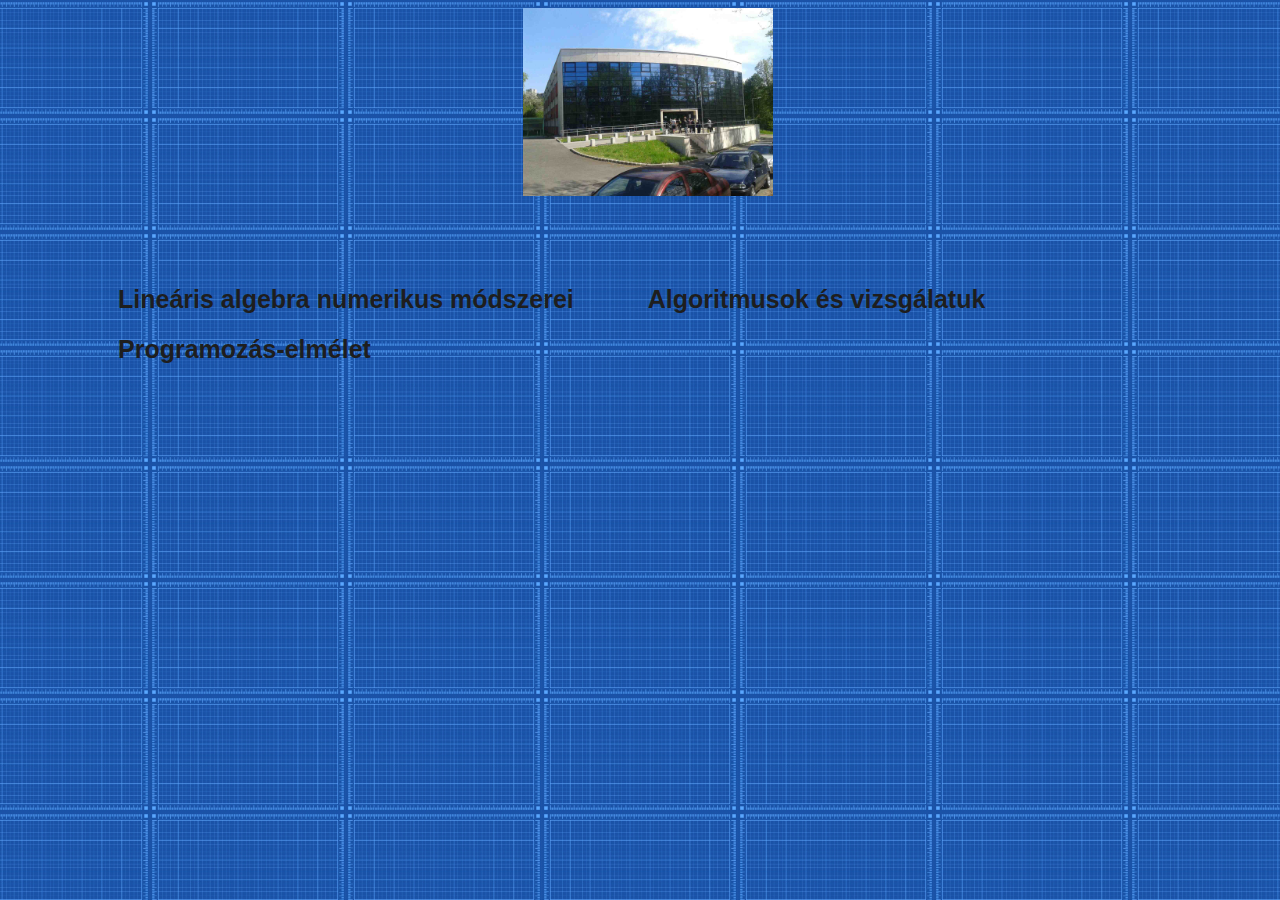
<file: KVNNOO_0907/index.html>
<!DOCTYPE html>
<head>
    <title>Statikus weblap!</title>
    <meta charset="UTF-8">
    <meta name="viewpoint" content="width=device-width, initial-scale=1.0">
    <link rel="stylesheet" href="style.css">
</head>
<body>
    <a href="index.html"> <div class="box"><img  src="img/infoep.jpg" alt="info-epulet"></div></a>
    <ul>
        <li><a href="algebra.html">Lineáris algebra numerikus módszerei</a></li>
        <li><a href="algoritmus.html">Algoritmusok és vizsgálatuk</a></li>
        <li><a href="programozas.html">Programozás-elmélet</a></li>
    </ul>
</body>
</html>
</file>
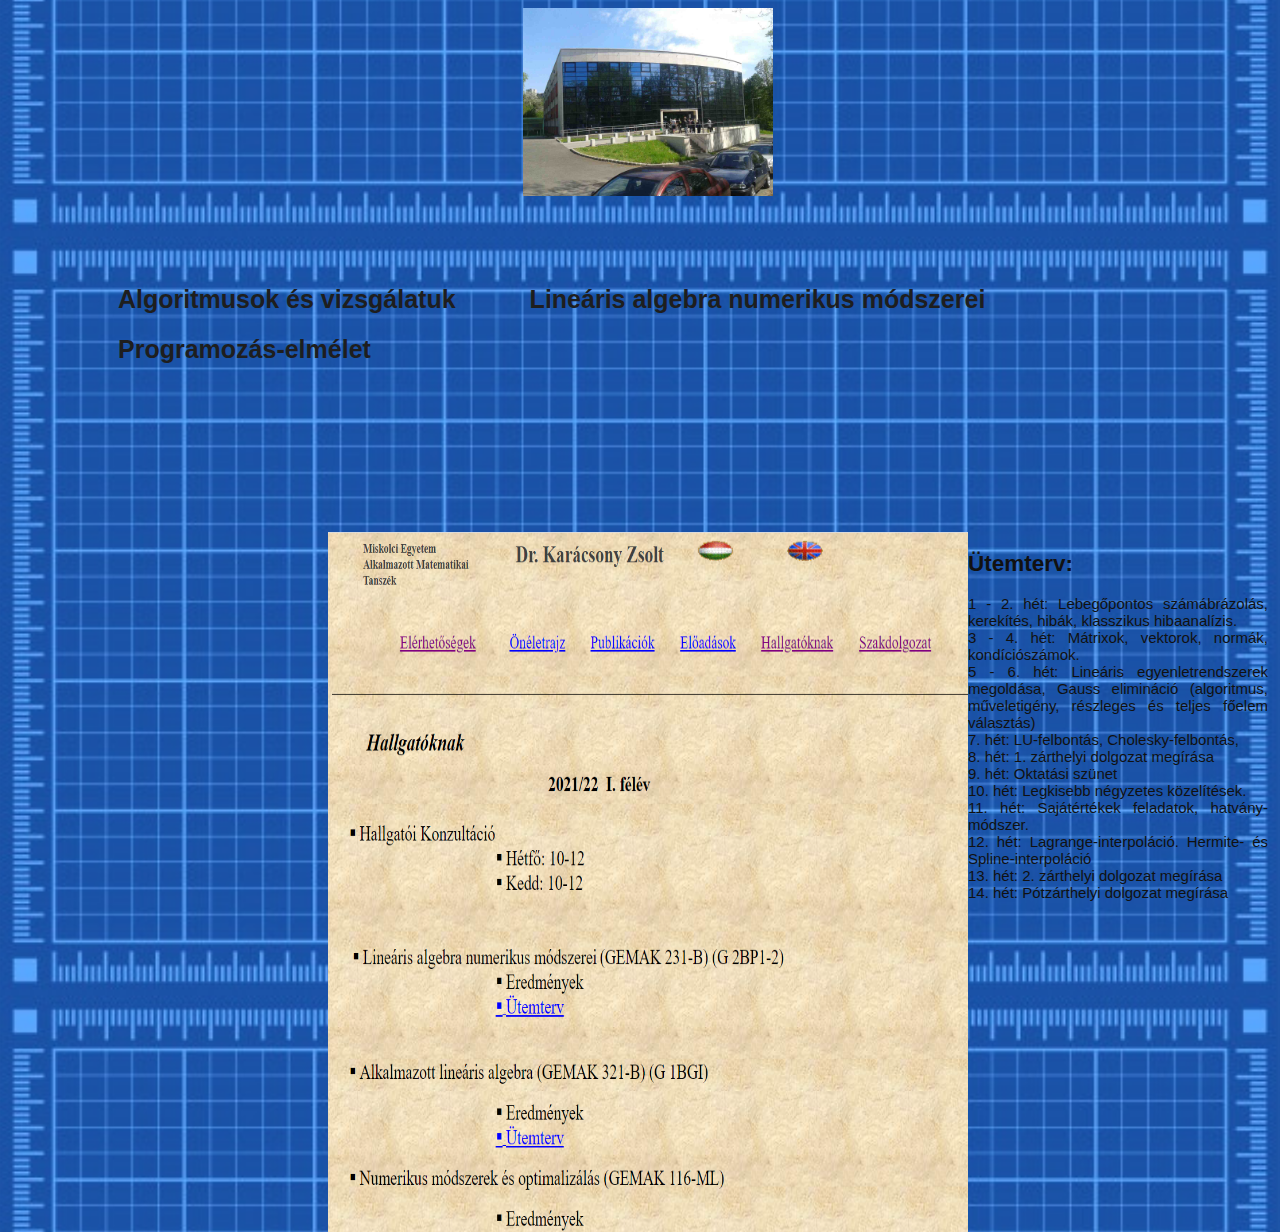
<file: KVNNOO_0907/algebra.html>
<!DOCTYPE html>
<head>
    <title>Lineáris algebra numerikus módszerei</title>
    <meta charset="UTF-8">
    <meta name="viewpoint" content="width=device-width, initial-scale=1.0">
    <link rel="stylesheet" href="style.css">
</head>
<body>
    <a href="index.html"> <div class="box"><img  src="img/infoep.jpg" alt="info-epulet"></div></a>
    <ul>
        <li><a href="algoritmus.html">Algoritmusok és vizsgálatuk</a></li>
        <li><a href="algebra.html">Lineáris algebra numerikus módszerei</a></li>
        <li><a href="programozas.html">Programozás-elmélet</a></li>
    </ul>
    <div class="container">
        <img class="kep"  src="img/algebra.png" alt="algebra">
        <div class="text">
            <h2>
                Ütemterv:
            </h2>
            <p>
                1 - 2. hét:     Lebegőpontos számábrázolás, kerekítés, hibák, klasszikus hibaanalízis.<br>
                3 - 4. hét:     Mátrixok, vektorok, normák, kondíciószámok. <br>
                5 - 6. hét:     Lineáris egyenletrendszerek megoldása, Gauss elimináció (algoritmus, műveletigény, részleges és teljes főelem választás)<br>
                    7. hét:     LU-felbontás, Cholesky-felbontás,<br>
                    8. hét:     1. zárthelyi dolgozat megírása<br>
                    9. hét:     Oktatási szünet<br>
                10. hét:      Legkisebb négyzetes közelítések.<br>
                11. hét:      Sajátértékek feladatok, hatvány-módszer.<br>
                12. hét:      Lagrange-interpoláció. Hermite- és Spline-interpoláció <br>
                13. hét:      2. zárthelyi dolgozat megírása<br>
                14. hét:      Pótzárthelyi dolgozat megírása<br>
            </p>
        </div>
    </div>
</body>

</html>
</file>
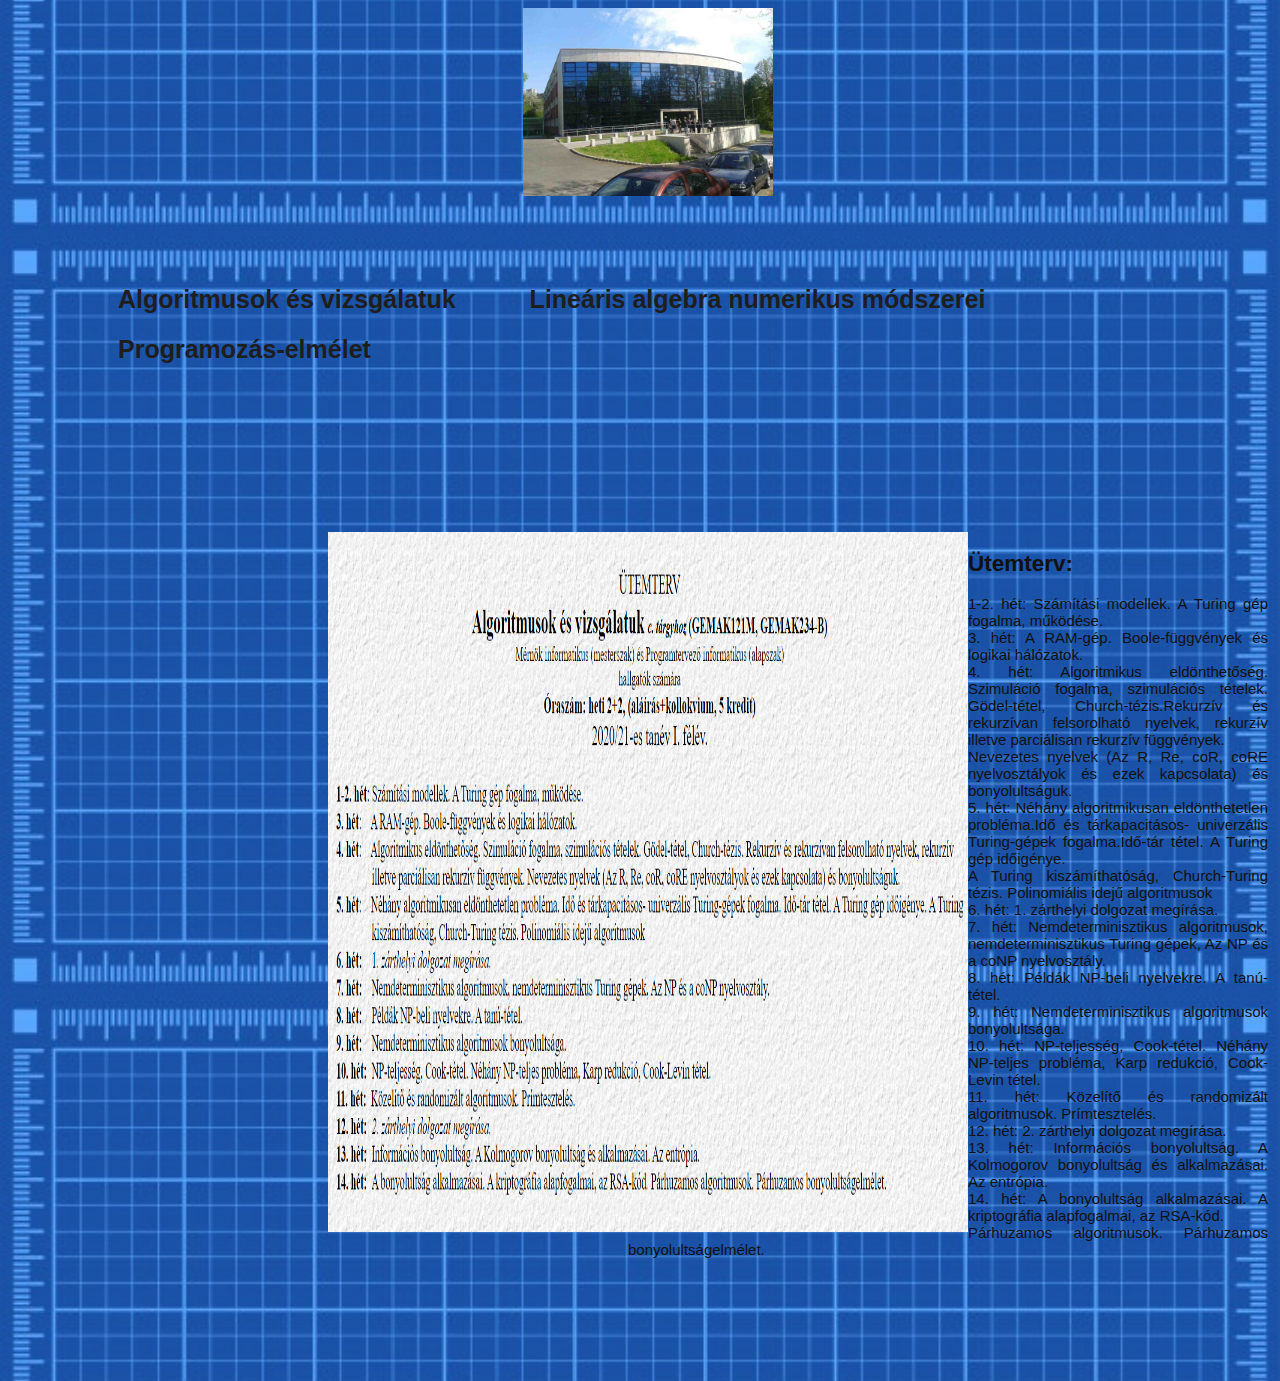
<file: KVNNOO_0907/algoritmus.html>
<!DOCTYPE html>
<head>
    <title>Algoritmusok és vizsgálatuk</title>
    <meta charset="UTF-8">
    <link rel="stylesheet" href="style.css">
</head>
<body>
    <a href="index.html"> <div class="box"><img  src="img/infoep.jpg" alt="info-epulet"></div></a>
    <ul>
        <li><a href="algoritmus.html">Algoritmusok és vizsgálatuk</a></li>
        <li><a href="algebra.html">Lineáris algebra numerikus módszerei</a></li>
        <li><a href="programozas.html">Programozás-elmélet</a></li>
    </ul>
    <div class="container">
        <img class="kep"  src="img/algoritmus.png" alt="algoritmus">
        <div class="text">
            <h2>
                Ütemterv:
            </h2>
            <p>
                1-2. hét: Számítási modellek. A Turing gép fogalma, működése.<br>
                3. hét:    A RAM-gép. Boole-függvények és logikai hálózatok.<br>
                4. hét:    Algoritmikus eldönthetőség. Szimuláció fogalma, szimulációs tételek. Gödel-tétel, Church-tézis.Rekurzív és rekurzívan felsorolható nyelvek, rekurzív illetve parciálisan rekurzív függvények.<br> Nevezetes nyelvek (Az R, Re, coR, coRE nyelvosztályok és ezek kapcsolata) és bonyolultságuk.<br>
                5. hét:    Néhány algoritmikusan eldönthetetlen probléma.Idő és tárkapacitásos- univerzális Turing-gépek fogalma.Idő-tár tétel. A Turing gép időigénye.<br> A Turing kiszámíthatóság, Church-Turing tézis. Polinomiális idejű algoritmusok<br>
                6. hét:    1. zárthelyi dolgozat megírása.<br>
                7. hét:    Nemdeterminisztikus algoritmusok, nemdeterminisztikus Turing gépek, Az NP és a coNP nyelvosztály.<br>
                8. hét:    Példák NP-beli nyelvekre. A tanú-tétel.<br>
                9. hét:    Nemdeterminisztikus algoritmusok bonyolultsága.<br>
                10. hét:  NP-teljesség, Cook-tétel. Néhány NP-teljes probléma, Karp redukció, Cook-Levin tétel.<br>
                11. hét:  Közelítő és randomizált algoritmusok. Prímtesztelés.<br>
                12. hét:  2. zárthelyi dolgozat megírása.<br>
                13. hét:  Információs bonyolultság. A Kolmogorov bonyolultság és alkalmazásai. Az entrópia.<br>
                14. hét:  A bonyolultság alkalmazásai. A kriptográfia alapfogalmai, az RSA-kód.<br> Párhuzamos algoritmusok. Párhuzamos bonyolultságelmélet.<br>
            </p>
        </div>
    </div>
</body>
</html>
</file>
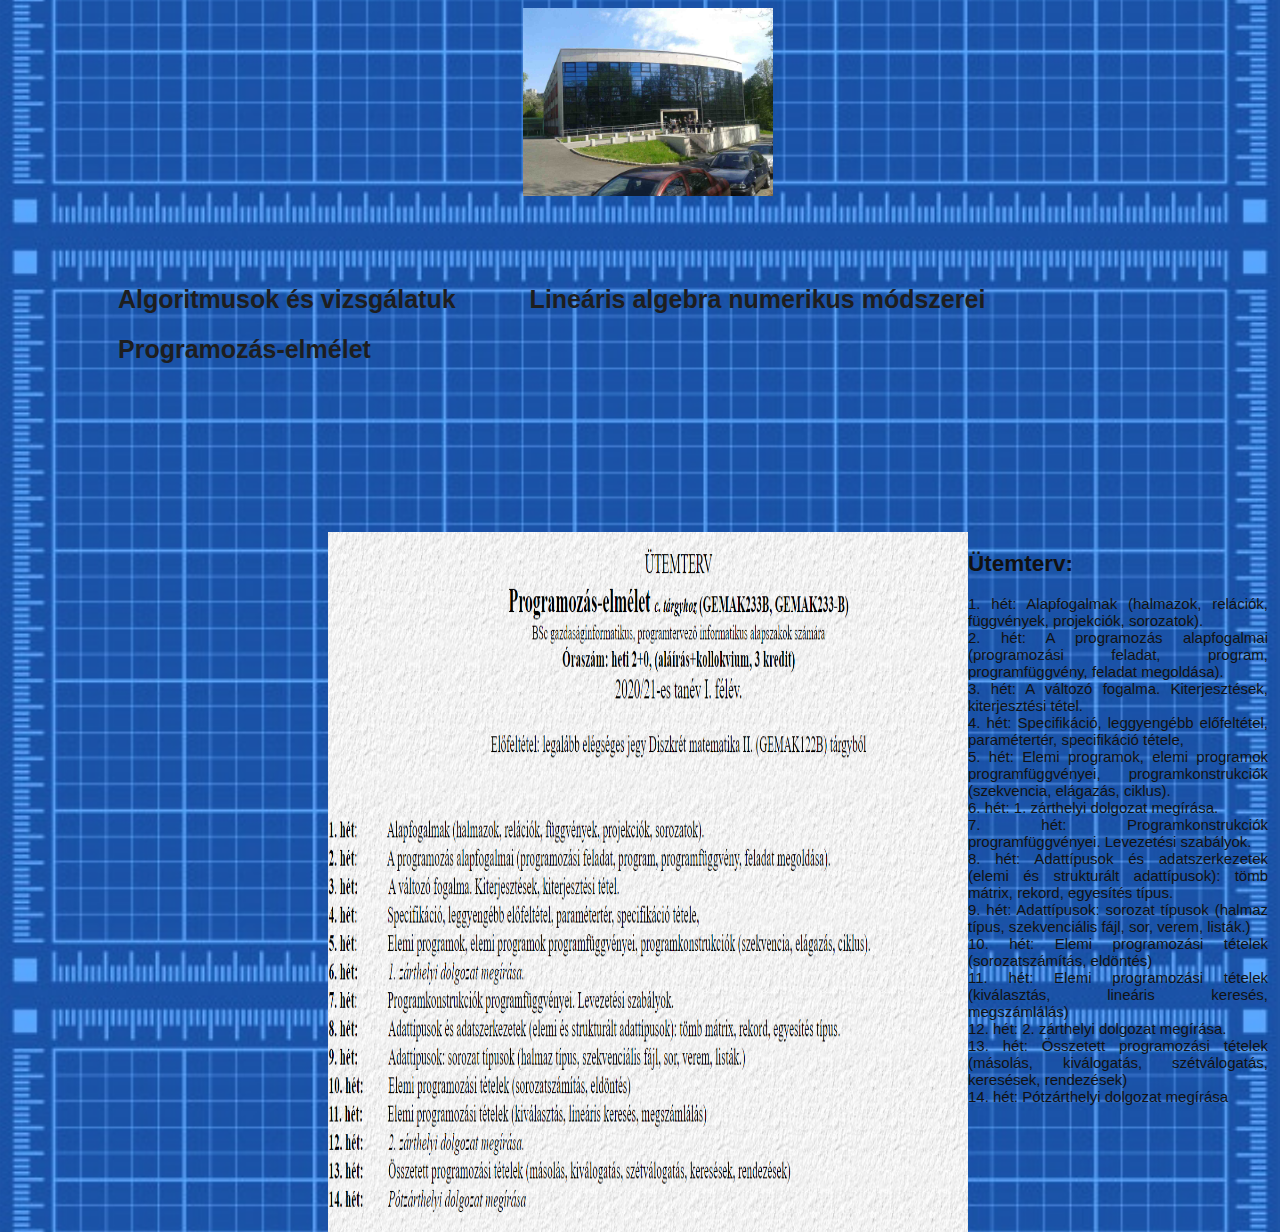
<file: KVNNOO_0907/programozas.html>
<!DOCTYPE html>
<head>
    <title>Programozás-elmélet</title>
    <meta charset="UTF-8">
    <meta name="viewpoint" content="width=device-width, initial-scale=1.0">
    <link rel="stylesheet" href="style.css">
</head>
<body>
    <a href="index.html"> <div class="box"><img  src="img/infoep.jpg" alt="info-epulet"></div></a>
    <ul>
        <li><a href="algoritmus.html">Algoritmusok és vizsgálatuk</a></li>
        <li><a href="algebra.html">Lineáris algebra numerikus módszerei</a></li>
        <li><a href="programozas.html">Programozás-elmélet</a></li>
    </ul>
    <div class="container">
        <img class="kep"  src="img/programozas.png" alt="programozas">
        <div class="text">
            <h2>
                Ütemterv:
            </h2>
            <p>
                1. hét:           Alapfogalmak (halmazok, relációk, függvények, projekciók, sorozatok).<br>
                2. hét:           A programozás alapfogalmai (programozási feladat, program, programfüggvény, feladat megoldása).<br>
                3. hét:           A változó fogalma. Kiterjesztések, kiterjesztési tétel.<br>
                4. hét:           Specifikáció, leggyengébb előfeltétel, paramétertér, specifikáció tétele,<br>
                5. hét:           Elemi programok, elemi programok programfüggvényei, programkonstrukciók (szekvencia, elágazás, ciklus).<br>
                6. hét:           1. zárthelyi dolgozat megírása.<br>
                7. hét:           Programkonstrukciók programfüggvényei. Levezetési szabályok.<br>
                8. hét:           Adattípusok és adatszerkezetek (elemi és strukturált adattípusok): tömb mátrix, rekord, egyesítés típus.<br>
                9. hét:           Adattípusok: sorozat típusok (halmaz típus, szekvenciális fájl, sor, verem, listák.)<br>
                10. hét:         Elemi programozási tételek (sorozatszámítás, eldöntés)<br>
                11. hét:         Elemi programozási tételek (kiválasztás, lineáris keresés, megszámlálás)<br>
                12. hét:         2. zárthelyi dolgozat megírása.<br>
                13. hét:         Összetett programozási tételek (másolás, kiválogatás, szétválogatás, keresések, rendezések)<br>
                14. hét:         Pótzárthelyi dolgozat megírása<br>
            </p>
        </div>
    </div>
</body>
</html>
</file>
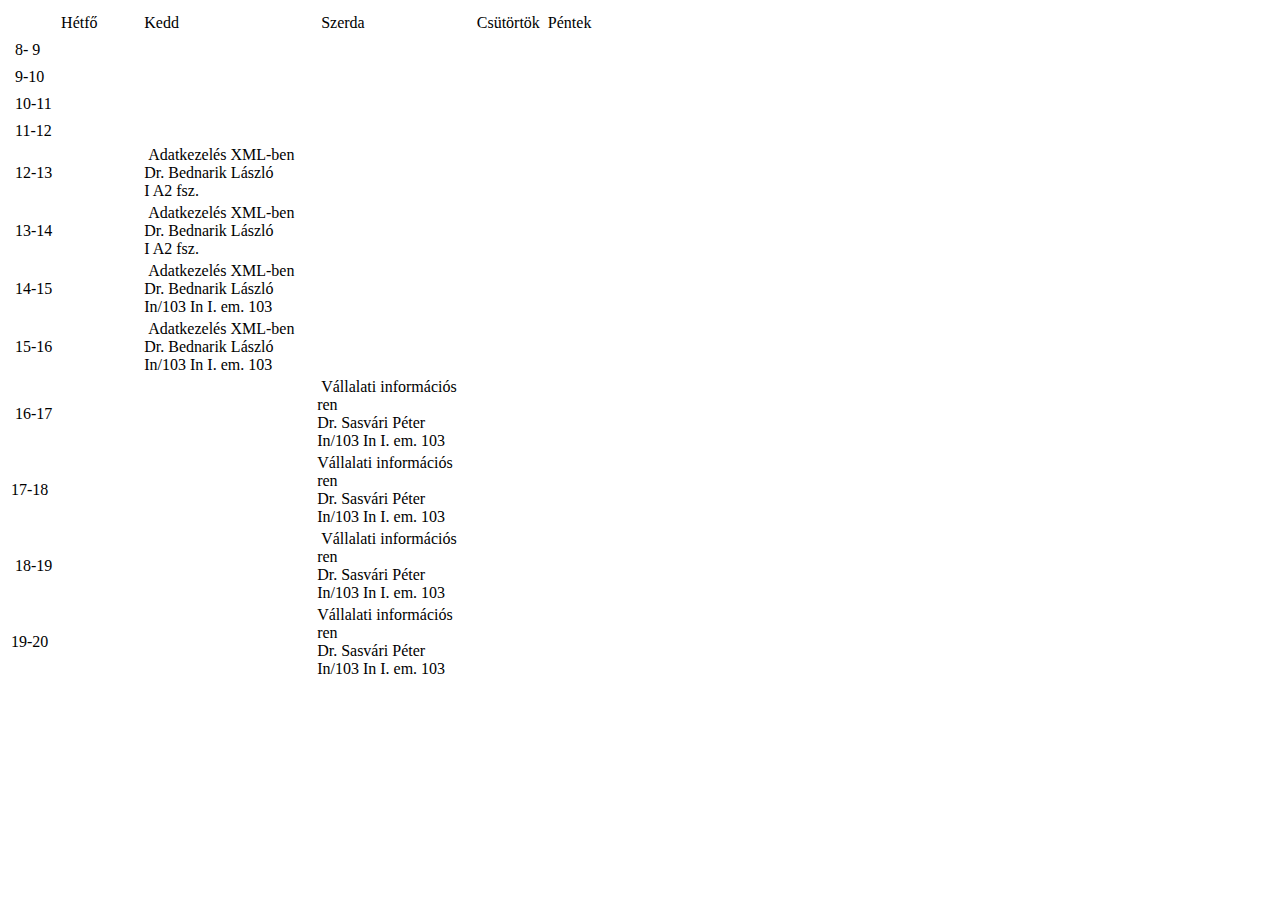
<file: KVNNOO_0921/DMT_xmltohtml.html>
<!DOCTYPE html>
<html lang="en">
    <table style="width: 598.9px;">
        <tbody>
        <tr style="height: 23px;">
        <td style="height: 23px; width: 46px;">&nbsp;</td>
        <td style="height: 23px; width: 93px;">&nbsp;H&eacute;tfő</td>
        <td style="height: 23px; width: 189px;">Kedd&nbsp;</td>
        <td style="height: 23px; width: 169px;">&nbsp;Szerda</td>
        <td style="height: 23px; width: 54px;">&nbsp;Cs&uuml;t&ouml;rt&ouml;k</td>
        <td style="height: 23px; width: 62.9px;">&nbsp;P&eacute;ntek</td>
        </tr>
        <tr style="height: 23px;">
        <td style="height: 23px; width: 46px;">&nbsp;8- 9</td>
        <td style="height: 23px; width: 93px;">&nbsp;</td>
        <td style="height: 23px; width: 189px;">&nbsp;</td>
        <td style="height: 23px; width: 169px;">&nbsp;</td>
        <td style="height: 23px; width: 54px;">&nbsp;</td>
        <td style="height: 23px; width: 62.9px;">&nbsp;</td>
        </tr>
        <tr style="height: 23px;">
        <td style="height: 23px; width: 46px;">&nbsp;9-10</td>
        <td style="height: 23px; width: 93px;">&nbsp;</td>
        <td style="height: 23px; width: 189px;">&nbsp;</td>
        <td style="height: 23px; width: 169px;">&nbsp;</td>
        <td style="height: 23px; width: 54px;">&nbsp;</td>
        <td style="height: 23px; width: 62.9px;">&nbsp;</td>
        </tr>
        <tr style="height: 23px;">
        <td style="height: 23px; width: 46px;">&nbsp;10-11</td>
        <td style="height: 23px; width: 93px;">&nbsp;</td>
        <td style="height: 23px; width: 189px;">&nbsp;</td>
        <td style="height: 23px; width: 169px;">&nbsp;</td>
        <td style="height: 23px; width: 54px;">&nbsp;</td>
        <td style="height: 23px; width: 62.9px;">&nbsp;</td>
        </tr>
        <tr style="height: 23px;">
        <td style="height: 23px; width: 46px;">&nbsp;11-12</td>
        <td style="height: 23px; width: 93px;">&nbsp;</td>
        <td style="height: 23px; width: 189px;">&nbsp;</td>
        <td style="height: 23px; width: 169px;">&nbsp;</td>
        <td style="height: 23px; width: 54px;">&nbsp;</td>
        <td style="height: 23px; width: 62.9px;">&nbsp;</td>
        </tr>
        <tr style="height: 23px;">
        <td style="height: 23px; width: 46px;">&nbsp;12-13</td>
        <td style="height: 23px; width: 93px;">&nbsp;</td>
        <td style="height: 23px; width: 189px;">&nbsp;Adatkezel&eacute;s XML-ben<br />Dr. Bednarik L&aacute;szl&oacute;<br />I A2 fsz.</td>
        <td style="height: 23px; width: 169px;">&nbsp;</td>
        <td style="height: 23px; width: 54px;">&nbsp;</td>
        <td style="height: 23px; width: 62.9px;">&nbsp;</td>
        </tr>
        <tr style="height: 23.5px;">
        <td style="height: 23.5px; width: 46px;">&nbsp;13-14</td>
        <td style="height: 23.5px; width: 93px;">&nbsp;</td>
        <td style="height: 23.5px; width: 189px;">&nbsp;Adatkezel&eacute;s XML-ben<br />Dr. Bednarik L&aacute;szl&oacute;<br />I A2 fsz.</td>
        <td style="height: 23.5px; width: 169px;">&nbsp;</td>
        <td style="height: 23.5px; width: 54px;">&nbsp;</td>
        <td style="height: 23.5px; width: 62.9px;">&nbsp;</td>
        </tr>
        <tr style="height: 23px;">
        <td style="height: 23px; width: 46px;">&nbsp;14-15</td>
        <td style="height: 23px; width: 93px;">&nbsp;</td>
        <td style="height: 23px; width: 189px;">&nbsp;Adatkezel&eacute;s XML-ben<br />Dr. Bednarik L&aacute;szl&oacute;<br />In/103 In I. em. 103</td>
        <td style="height: 23px; width: 169px;">&nbsp;</td>
        <td style="height: 23px; width: 54px;">&nbsp;</td>
        <td style="height: 23px; width: 62.9px;">&nbsp;</td>
        </tr>
        <tr style="height: 23px;">
        <td style="height: 23px; width: 46px;">&nbsp;15-16</td>
        <td style="height: 23px; width: 93px;">&nbsp;</td>
        <td style="height: 23px; width: 189px;">&nbsp;Adatkezel&eacute;s XML-ben<br />Dr. Bednarik L&aacute;szl&oacute;<br />In/103 In I. em. 103</td>
        <td style="height: 23px; width: 169px;">&nbsp;</td>
        <td style="height: 23px; width: 54px;">&nbsp;</td>
        <td style="height: 23px; width: 62.9px;">&nbsp;</td>
        </tr>
        <tr style="height: 23px;">
        <td style="height: 23px; width: 46px;">&nbsp;16-17</td>
        <td style="height: 23px; width: 93px;">&nbsp;</td>
        <td style="height: 23px; width: 189px;">&nbsp;</td>
        <td style="height: 23px; width: 169px;">&nbsp;V&aacute;llalati inform&aacute;ci&oacute;s ren<br />Dr. Sasv&aacute;ri P&eacute;ter<br />In/103 In I. em. 103</td>
        <td style="height: 23px; width: 54px;">&nbsp;</td>
        <td style="height: 23px; width: 62.9px;">&nbsp;</td>
        </tr>
        <tr style="height: 23px;">
        <td style="height: 23px; width: 46px;">17-18</td>
        <td style="height: 23px; width: 93px;">&nbsp;</td>
        <td style="height: 23px; width: 189px;">&nbsp;</td>
        <td style="height: 23px; width: 169px;">V&aacute;llalati inform&aacute;ci&oacute;s ren<br />Dr. Sasv&aacute;ri P&eacute;ter<br />In/103 In I. em. 103</td>
        <td style="height: 23px; width: 54px;">&nbsp;</td>
        <td style="height: 23px; width: 62.9px;">&nbsp;</td>
        </tr>
        <tr style="height: 23px;">
        <td style="height: 23px; width: 46px;">&nbsp;18-19</td>
        <td style="height: 23px; width: 93px;">&nbsp;</td>
        <td style="height: 23px; width: 189px;">&nbsp;</td>
        <td style="height: 23px; width: 169px;">&nbsp;V&aacute;llalati inform&aacute;ci&oacute;s ren<br />Dr. Sasv&aacute;ri P&eacute;ter<br />In/103 In I. em. 103</td>
        <td style="height: 23px; width: 54px;">&nbsp;</td>
        <td style="height: 23px; width: 62.9px;">&nbsp;</td>
        </tr>
        <tr style="height: 23px;">
        <td style="height: 23px; width: 46px;">19-20</td>
        <td style="height: 23px; width: 93px;">&nbsp;</td>
        <td style="height: 23px; width: 189px;">&nbsp;</td>
        <td style="height: 23px; width: 169px;">V&aacute;llalati inform&aacute;ci&oacute;s ren<br />Dr. Sasv&aacute;ri P&eacute;ter<br />In/103 In I. em. 103</td>
        <td style="height: 23px; width: 54px;">&nbsp;</td>
        <td style="height: 23px; width: 62.9px;">&nbsp;</td>
        </tr>
        </tbody>
        </table>
</html>
</file>
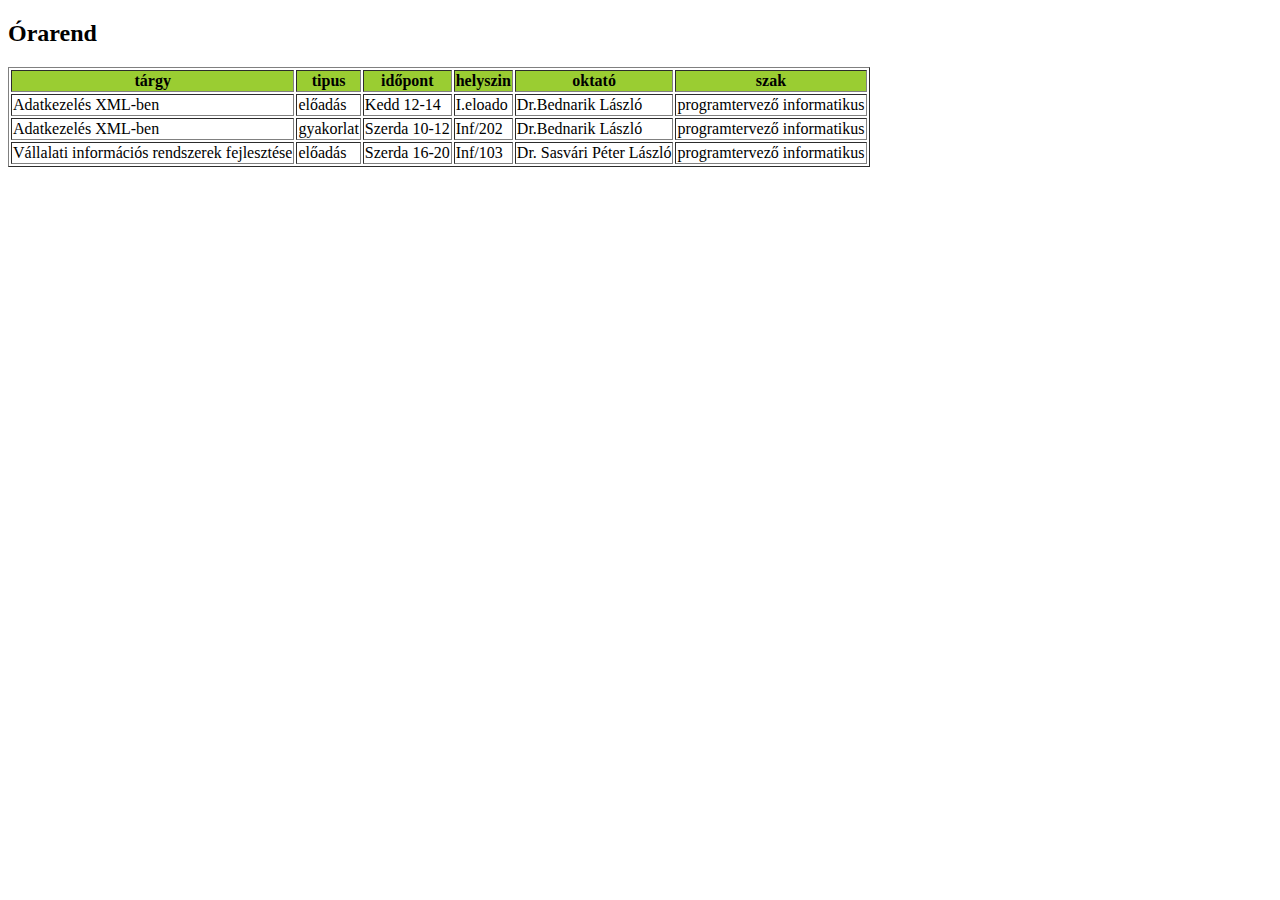
<file: KVNNOO_1117/orarendKVNNOO.html>
<!DOCTYPE html>
<html>
<head>
<meta charset="UTF-8">
<title>DMT órarend – 2021/22. I. félév</title>
</head>
   <body>
      <h2>Órarend</h2>
      <table border="1">
         <tr bgcolor="#9acd32">
            <th>tárgy</th>
            <th>tipus</th>
            <th>időpont</th>
            <th>helyszin</th>
            <th>oktató</th>
            <th>szak</th>
         </tr>
         <tr>
            <td>Adatkezelés XML-ben</td>
            <td>előadás</td>
            <td>Kedd 12-14</td>
            <td>I.eloado</td>
            <td>Dr.Bednarik László</td>
            <td>programtervező informatikus</td>
         </tr>
         <tr>
            <td>Adatkezelés XML-ben</td>
            <td>gyakorlat</td>
            <td>Szerda 10-12</td>
            <td>Inf/202</td>
            <td>Dr.Bednarik László</td>
            <td>programtervező informatikus</td>
         </tr>
         <tr>
            <td>Vállalati információs rendszerek fejlesztése</td>
            <td>előadás</td>
            <td>Szerda 16-20</td>
            <td>Inf/103</td>
            <td>Dr. Sasvári Péter László</td>
            <td>programtervező informatikus</td>
         </tr>
      </table>
   </body>
</html>
</file>
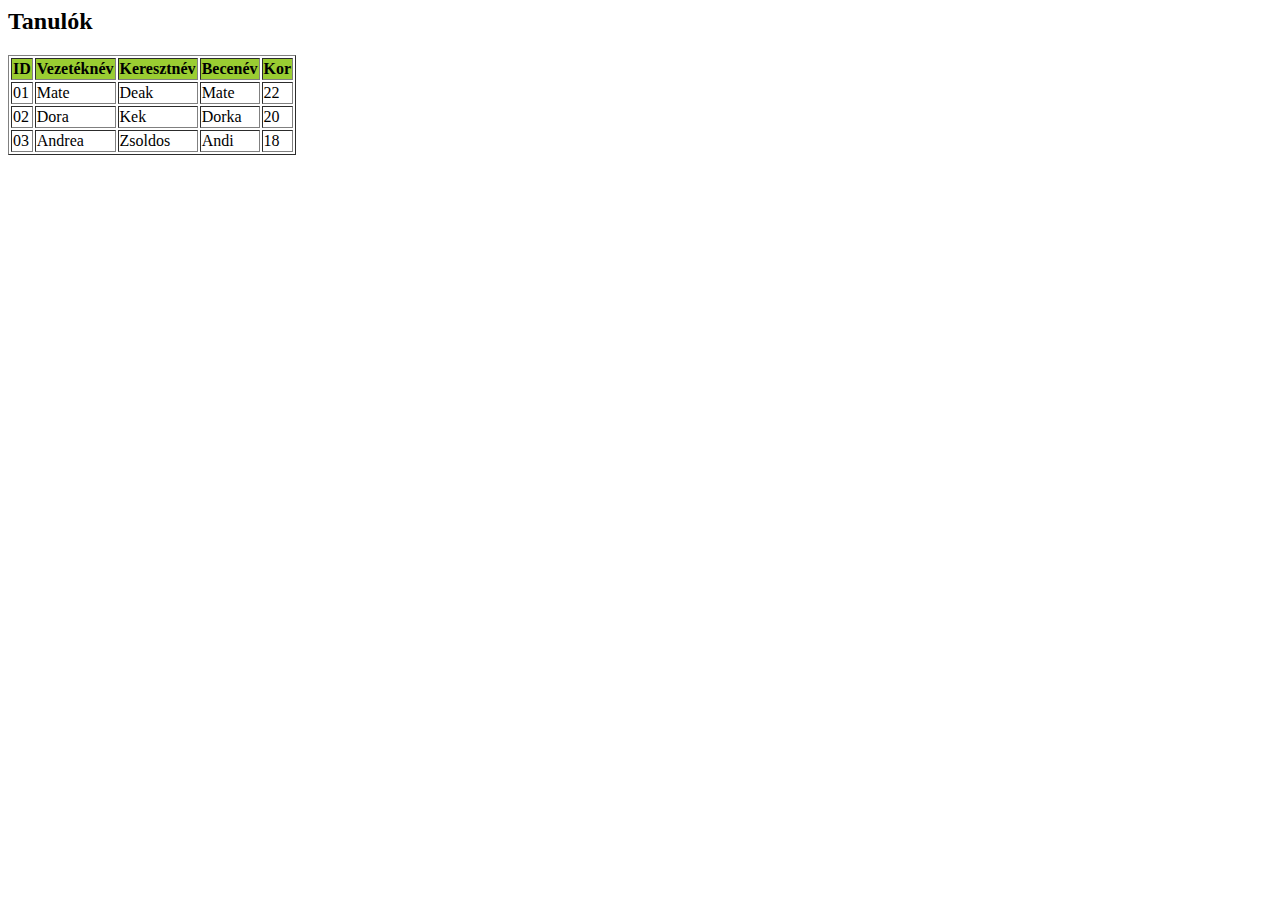
<file: KVNNOO_1117/studentKVNNOO.html>
<html>
<body>
<h2>Tanul&oacute;k</h2>
<table border="1">
<tr bgcolor="#9acd32">
<th>ID</th><th>Vezet&eacute;kn&eacute;v</th><th>Keresztn&eacute;v</th><th>Becen&eacute;v</th><th>Kor</th>
</tr>
<tr>
<td>01</td><td>Mate</td><td>Deak</td><td>Mate</td><td>22</td>
</tr>
<tr>
<td>02</td><td>Dora</td><td>Kek</td><td>Dorka</td><td>20</td>
</tr>
<tr>
<td>03</td><td>Andrea</td><td>Zsoldos</td><td>Andi</td><td>18</td>
</tr>
</table>
</body>
</html>
</file>
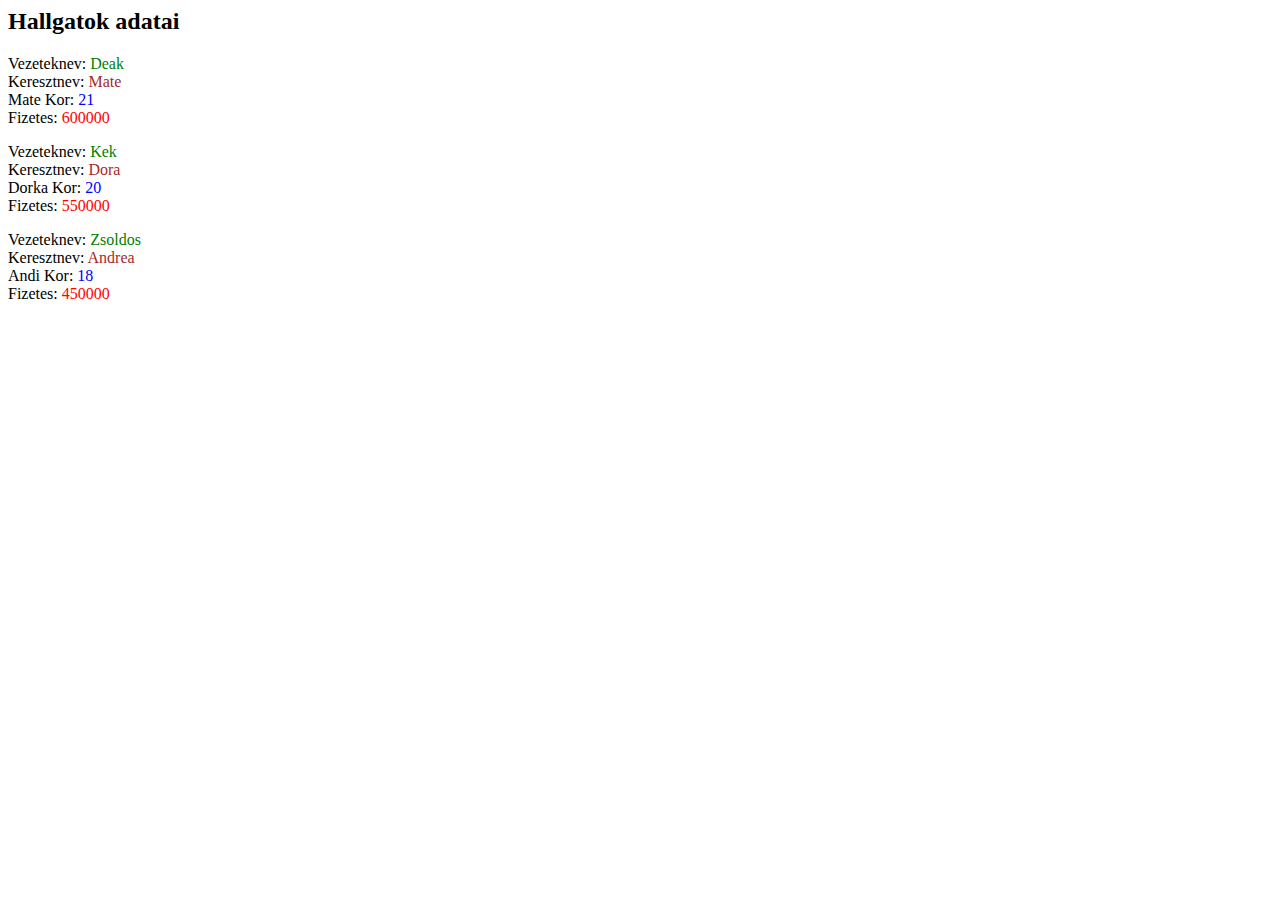
<file: KVNNOO_1124/stundentKVNNOO-apply.html>
<html>
    <body>
        <h2>Hallgatok adatai</h2>
        	
        <p>
            		Vezeteknev: <span style="color:green">Deak</span>
            <br>
            		Keresztnev: <span style="color:brown">Mate</span>
            <br>
            <span>Mate</span>
		Kor: <span style="color:blue">21</span>
            <br>
            		Fizetes: <span style="color:red">600000</span>
            <br>
        </p>
        	
        <p>
            		Vezeteknev: <span style="color:green">Kek</span>
            <br>
            		Keresztnev: <span style="color:brown">Dora</span>
            <br>
            <span>Dorka</span>
		Kor: <span style="color:blue">20</span>
            <br>
            		Fizetes: <span style="color:red">550000</span>
            <br>
        </p>
        	
        <p>
            		Vezeteknev: <span style="color:green">Zsoldos</span>
            <br>
            		Keresztnev: <span style="color:brown">Andrea</span>
            <br>
            <span>Andi</span>
		Kor: <span style="color:blue">18</span>
            <br>
            		Fizetes: <span style="color:red">450000</span>
            <br>
        </p>
        
    </body>
</html>
</file>
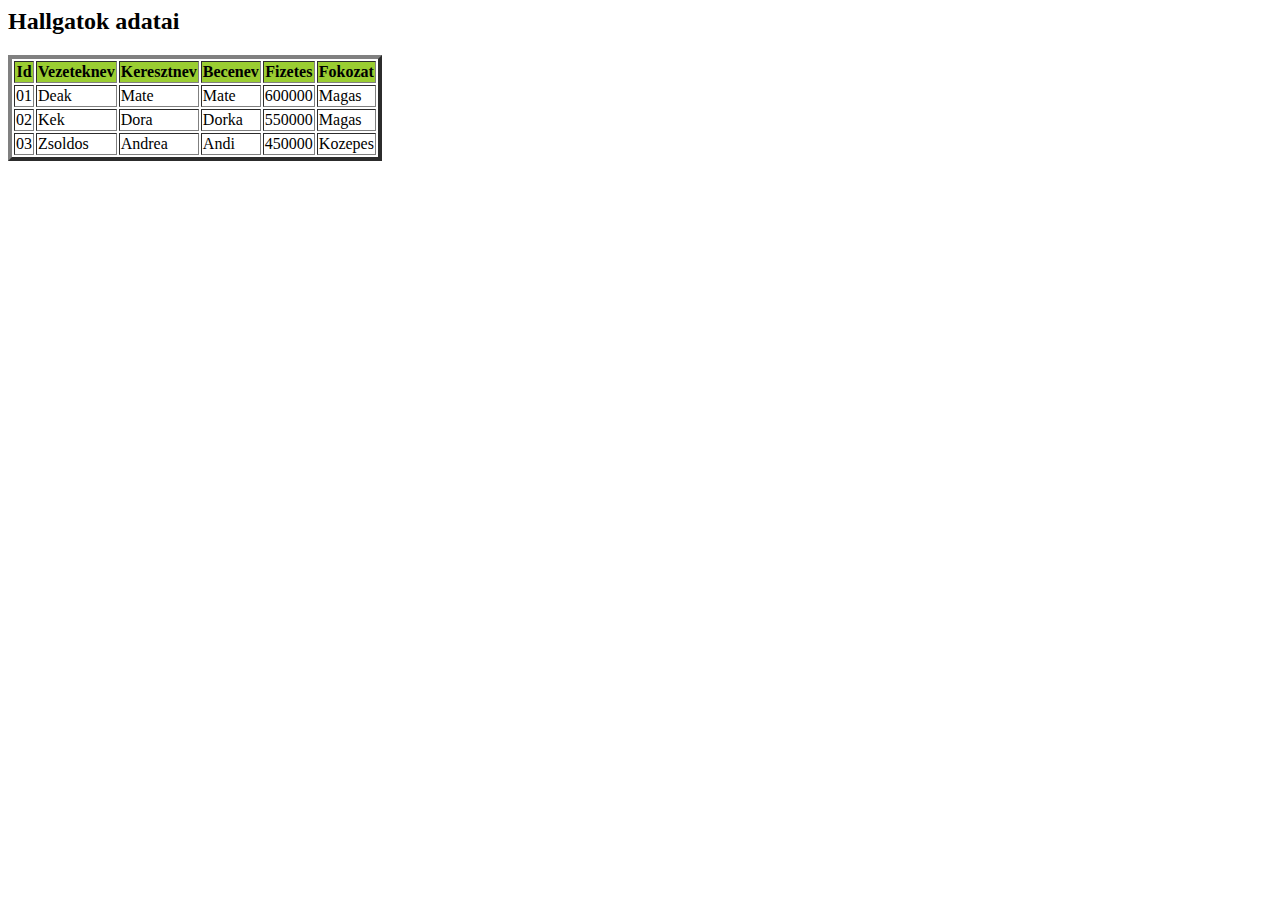
<file: KVNNOO_1124/stundentKVNNOO_choose.html>
<html>
    <body>
        <h2>Hallgatok adatai</h2>
        <table border="4">
            <tr bgcolor="#9acd32">
                <th>Id</th><th>Vezeteknev</th><th>Keresztnev</th><th>Becenev</th><th>Fizetes</th><th>Fokozat</th>
            </tr>
            <tr>
                <td>01</td><td>Deak</td><td>Mate</td><td>Mate</td><td>600000</td><td>
										Magas
									</td>
            </tr>
            <tr>
                <td>02</td><td>Kek</td><td>Dora</td><td>Dorka</td><td>550000</td><td>
										Magas
									</td>
            </tr>
            <tr>
                <td>03</td><td>Zsoldos</td><td>Andrea</td><td>Andi</td><td>450000</td><td>
										Kozepes
									</td>
            </tr>
        </table>
    </body>
</html>
</file>
<file: KVNNOO_0907/style.css>
body {
    width:100%;
    height: 100px;
    background-image:url(img/blueprint.jpg);
    background-size: contain;
    background-position:center;
}
img{
    max-width: 100%;
    max-height: 100%;
    display: block; /* remove extra space below image */
}
.container{
    margin: 150px auto;
    width:50%;
    padding: 8px;
}
.box{
    margin:0 auto;
    width: 250px;
    height: 250px;
}
ul{
    margin-left:35px;
}
ul li{
    list-style: none;
     display:inline-block;
    line-height: 50px;
}
    
ul li a{
    display:block;
    text-decoration: none;
    font-weight: bold;
    font-size:25px;
    font-family: arial;
    color: #1E1E1E;
    padding:0 35px;
}
.kep{
    float:left;
    width: 700px;
    height: 700px;
}
.text{
    width: 100%;
    padding:0px 300px 100px;
    font-family: arial;
    font-size: 15px;
    color:#111;
    text-align:justify;
}
</file>
